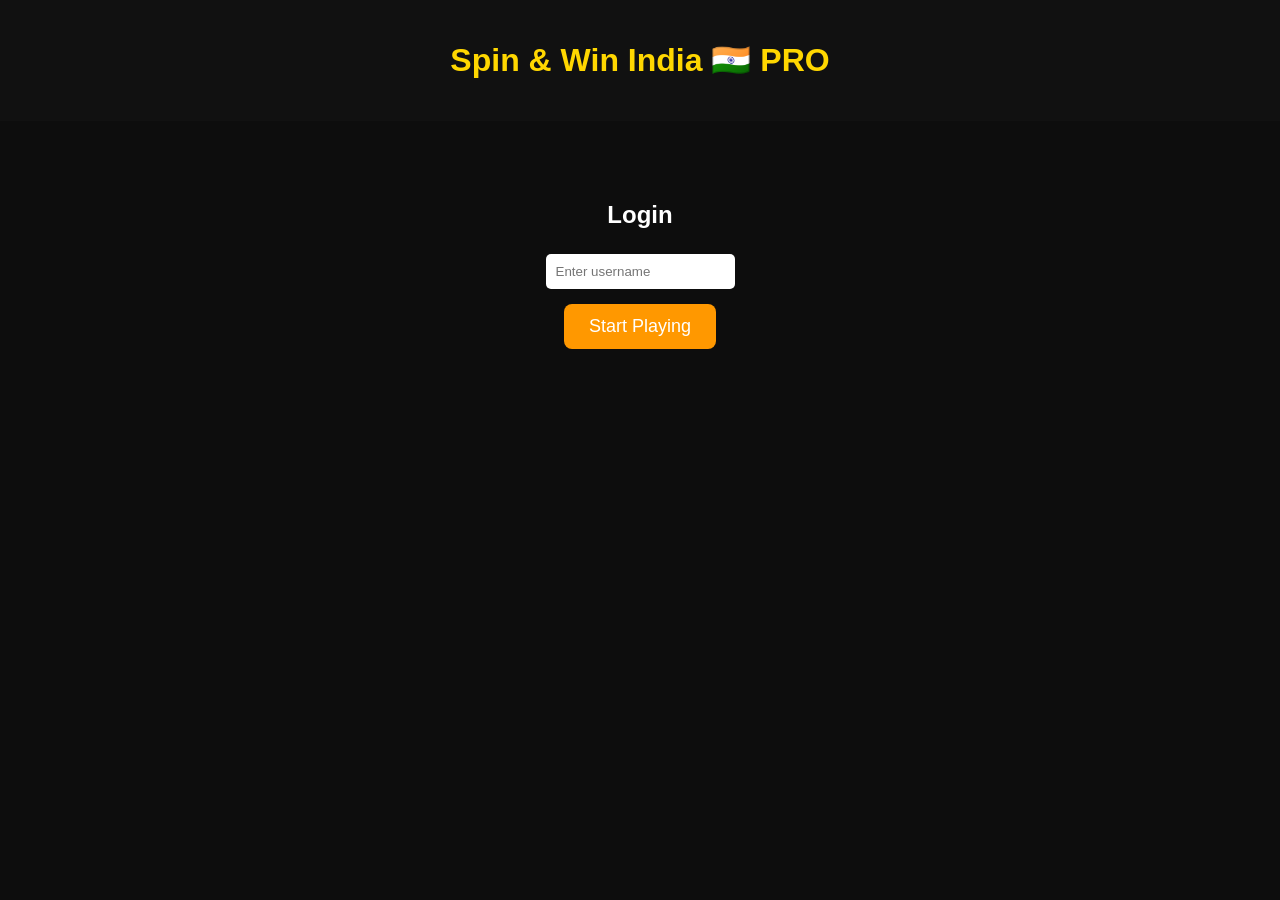
<file: index.html>
<!DOCTYPE html>
<html lang="en">
<head>
<meta charset="UTF-8">
<meta name="viewport" content="width=device-width, initial-scale=1.0">
<title>Spin & Win India PRO</title>

<style>

body{
font-family:Arial;
background:#0d0d0d;
color:white;
text-align:center;
margin:0;
}

header{
background:#111;
padding:20px;
}

h1{
color:#ffd700;
}

.container{
margin-top:30px;
}

  .wallet{
background:#1a1a1a;
padding:15px;
margin:15px;
border-radius:10px;
box-shadow:0 0 10px #00e676;
}
.wallet button{
background:#00c853;
}
.wallet button:hover{
background:#00e676;
}

#wheel{
width:280px;
height:280px;
border-radius:50%;
border:10px solid white;
margin:auto;
background:conic-gradient(
#ff5722 0deg 60deg,
#4caf50 60deg 120deg,
#2196f3 120deg 180deg,
#ffeb3b 180deg 240deg,
#9c27b0 240deg 300deg,
#00bcd4 300deg 360deg
);
transition:transform 4s ease-out;
box-shadow:0 0 30px #ff9800;
}

.pointer{
font-size:35px;
}

button{
padding:12px 25px;
font-size:18px;
background:#ff9800;
border:none;
border-radius:8px;
color:white;
cursor:pointer;
margin:10px;
}

button:hover{
background:#ff5722;
}

.coins{
font-size:22px;
margin-top:10px;
}

.popup{
position:fixed;
top:0;
left:0;
width:100%;
height:100%;
background:rgba(0,0,0,0.8);
display:none;
align-items:center;
justify-content:center;
}

.popup-content{
background:#222;
padding:30px;
border-radius:10px;
}

.menu{
margin-top:30px;
}

.login{
margin-top:80px;
}

input{
padding:10px;
margin:5px;
border-radius:5px;
border:none;
}

</style>
</head>

<body>

<header>
<h1>Spin & Win India 🇮🇳 PRO</h1>
</header>

<!-- LOGIN -->

<div id="login" class="login">

<h2>Login</h2>

<input id="username" placeholder="Enter username">

<br>

<button onclick="login()">Start Playing</button>


</div>

<!-- GAME -->

<div id="game" style="display:none;">

<div class="coins">
Coins: <span id="coins">0</span>
</div>

<div class="container">

<div class="pointer">🔻</div>

  <div class="wallet">
<h3>💰 Wallet</h3>

<p>Balance: ₹ <span id="balance">0</span></p>

<button onclick="addMoney()">➕ Add Money</button>
<button onclick="withdraw()">💸 Withdraw</button>

</div>

<div id="wheel"></div>

<button onclick="spin()">SPIN (10 coins)</button>

</div>

<div class="menu">

<button onclick="convertCoins()">💱 Convert Coins</button>

<button onclick="dailyBonus()">🎁 Daily Bonus</button>

<button onclick="scratchCard()">🎫 Scratch Card</button>

<button onclick="luckyNumber()">🔢 Lucky Number</button>

<button onclick="leaderboard()">🏆 Leaderboard</button>
  

</div>

</div>

<!-- POPUP -->

<div class="popup" id="popup">

<div class="popup-content">

<h2 id="result"></h2>

<button onclick="closePopup()">OK</button>

</div>

</div>

<script>

let wheel=document.getElementById("wheel")

let rewards=[5,10,20,0,15,50]

let coins=0

let username=""

function login(){

username=document.getElementById("username").value

if(username==""){

alert("Enter username")

return
}

document.getElementById("login").style.display="none"

document.getElementById("game").style.display="block"

coins=parseInt(localStorage.getItem(username+"_coins"))||100

updateCoins()
  
loadWallet();

}

function spin(){

if(coins<10){

alert("Not enough coins!")

return

}

coins-=10

updateCoins()

let rand=Math.floor(Math.random()*rewards.length)

let deg=720+rand*60

wheel.style.transform="rotate("+deg+"deg)"

setTimeout(()=>{

let reward=rewards[rand]

coins+=reward

updateCoins()

showPopup("🎉 You won "+reward+" coins!")

},4000)

}

function updateCoins(){

document.getElementById("coins").innerText=coins

localStorage.setItem(username+"_coins",coins)

}

function showPopup(text){

document.getElementById("result").innerText=text

document.getElementById("popup").style.display="flex"

}

function closePopup(){

document.getElementById("popup").style.display="none"

}

function dailyBonus(){

let today=new Date().toDateString()

let last=localStorage.getItem(username+"_daily")

if(last==today){

alert("Bonus already claimed")

return

}

coins+=20

updateCoins()

localStorage.setItem(username+"_daily",today)

alert("Daily bonus: 20 coins")

}

function scratchCard(){

let reward=Math.floor(Math.random()*40)

coins+=reward

updateCoins()

showPopup("Scratch card won "+reward+" coins!")

}

function luckyNumber(){

let guess=prompt("Guess number 1-5")

let num=Math.floor(Math.random()*5)+1

if(guess==num){

coins+=100

showPopup("🎉 Correct! You won 100 coins!")

}else{

showPopup("Wrong! Number was "+num)

}

updateCoins()

}

function leaderboard(){

alert("Leaderboard coming soon")

}

  let balance = 0;

// Load wallet on login
function loadWallet(){
balance = parseInt(localStorage.getItem(username+"_balance")) || 0;
document.getElementById("balance").innerText = balance;
}

// Update wallet
function updateWallet(){
document.getElementById("balance").innerText = balance;
localStorage.setItem(username+"_balance", balance);
}

// Add Money (Demo)
function addMoney(){
let amt = prompt("Enter amount to add (₹):");

if(amt && amt > 0){
balance += parseInt(amt);
updateWallet();
alert("₹"+amt+" added to wallet");
}
}

// Withdraw (Demo)
function withdraw(){

if(balance < 100){
alert("Minimum withdrawal ₹100");
return;
}

let amt = prompt("Enter amount to withdraw:");

if(amt > balance){
alert("Not enough balance");
return;
}

balance -= parseInt(amt);
updateWallet();

alert("Withdrawal requested: ₹"+amt+"\n(Payment coming soon)");
}

  function convertCoins(){

if(coins < 100){
alert("Need minimum 100 coins");
return;
}

// 100 coins = ₹10
let money = Math.floor(coins / 100) * 10;

coins = coins % 100;

balance += money;

updateCoins();
updateWallet();

showPopup("Converted to ₹"+money);

}

</script>

</body>
</html>
</file>
